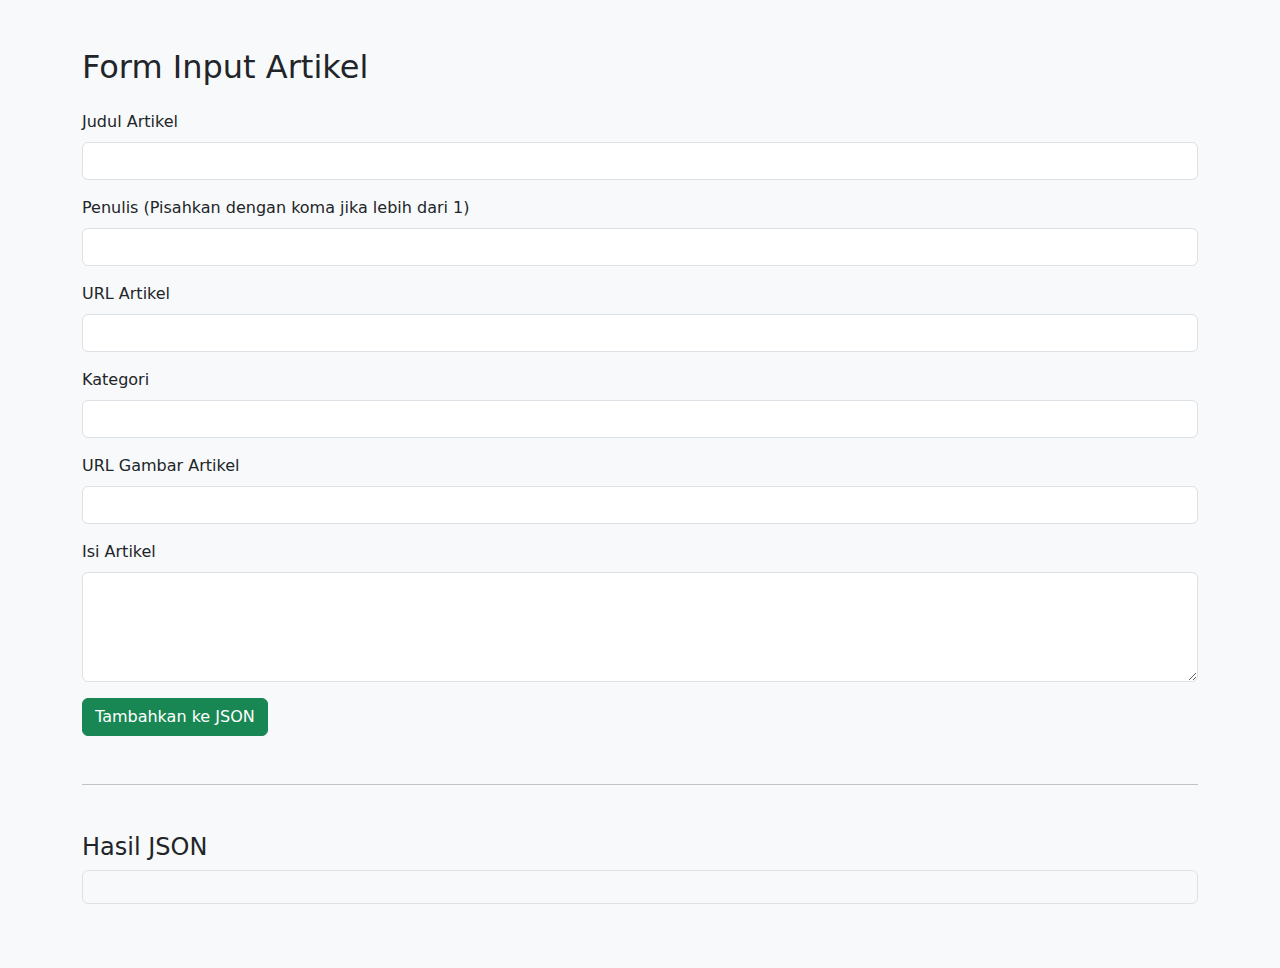
<file: json-form/index.html>
<!DOCTYPE html>
<html lang="id">
<head>
  <meta charset="UTF-8" />
  <meta name="viewport" content="width=device-width, initial-scale=1.0" />
  <title>Form Input JSON</title>
  <link href="https://cdn.jsdelivr.net/npm/bootstrap@5.3.3/dist/css/bootstrap.min.css" rel="stylesheet" />
  <link rel="stylesheet" href="css/style.css" />
</head>
<body>
  <div class="container py-5">
    <h2 class="mb-4">Form Input Artikel</h2>
    <form id="jsonForm">
      <div class="mb-3">
        <label for="title" class="form-label">Judul Artikel</label>
        <input type="text" class="form-control" id="title" required />
      </div>
      <div class="mb-3">
        <label for="author" class="form-label">Penulis (Pisahkan dengan koma jika lebih dari 1)</label>
        <input type="text" class="form-control" id="author" required />
      </div>
      <div class="mb-3">
        <label for="url" class="form-label">URL Artikel</label>
        <input type="text" class="form-control" id="url" required />
      </div>
      <div class="mb-3">
        <label for="kategori" class="form-label">Kategori</label>
        <input type="text" class="form-control" id="kategori" required />
      </div>
      <div class="mb-3">
        <label for="image" class="form-label">URL Gambar Artikel</label>
        <input type="text" class="form-control" id="image" required />
      </div>
      <div class="mb-3">
        <label for="content" class="form-label">Isi Artikel</label>
        <textarea class="form-control" id="content" rows="4" required></textarea>
      </div>
      <button type="submit" class="btn btn-success">Tambahkan ke JSON</button>
    </form>

    <hr class="my-5" />
    <h4>Hasil JSON</h4>
    <pre id="jsonOutput" class="bg-light p-3 border rounded"></pre>
  </div>
  <script src="js/script.js"></script>
</body>
</html>
</file>
<file: json-form/css/style.css>
body {
  background-color: #f8f9fa;
}
pre {
  max-height: 400px;
  overflow: auto;
}
</file>
